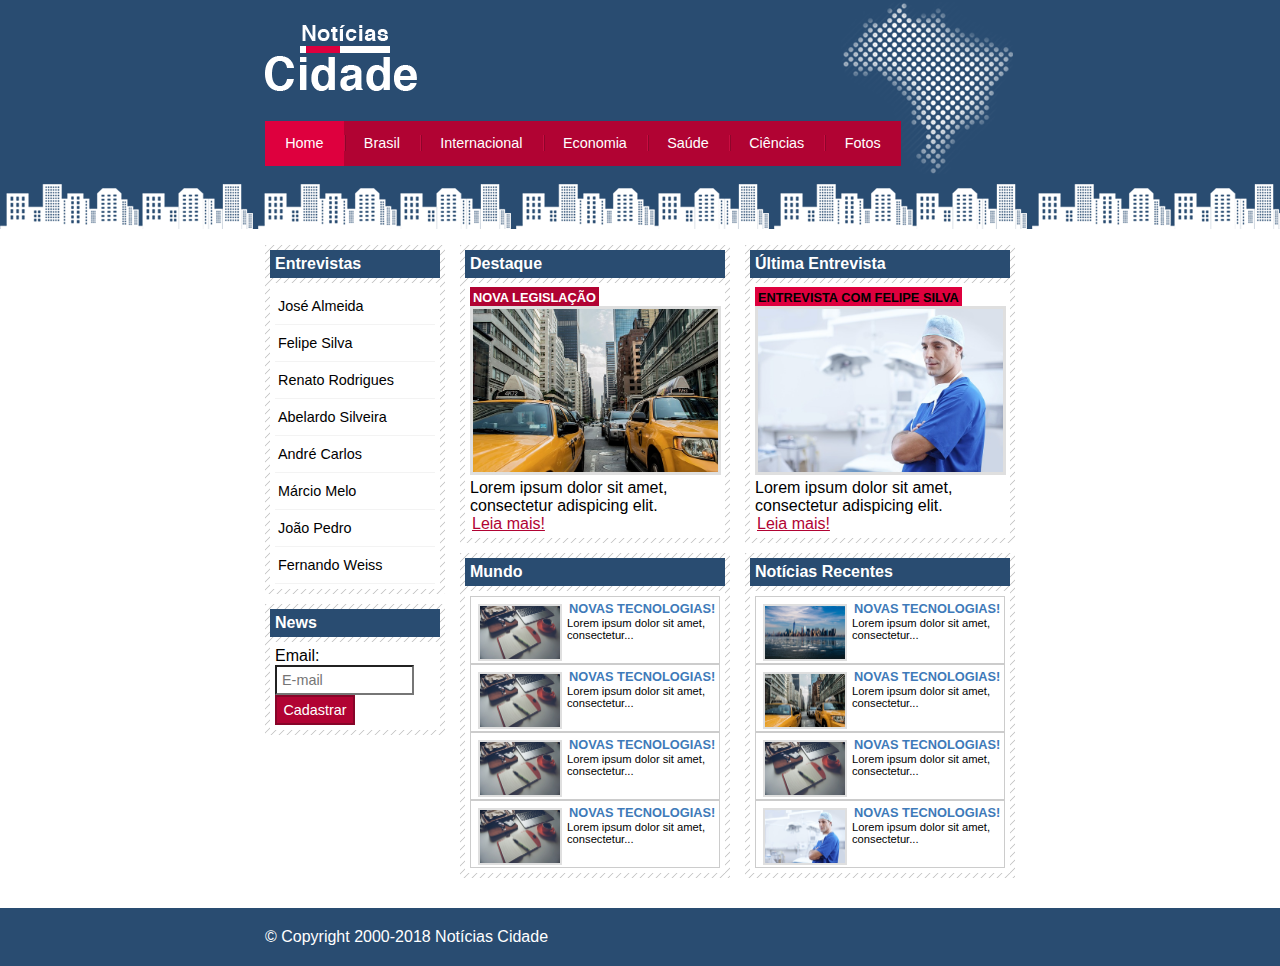
<file: index.html>
<!DOCTYPE html>
<html>
	<head>
		<title>Notícias Cidade</title>
		<meta charset="utf-8">


		<link rel="stylesheet" type="text/css" href="estilo.css">
	</head>
	<body class="home">
		<!--início container-->
		<div id="container">
			<!-- início container-->
			<div id="topo">
				<h1 class="logo">Notícias Cidade</h1>
				<ul id="navegacao">
					<li class="primeiro"><a id="home" href="index.html">Home</a></li>
					<li><a id="brasil" href="brasil.html">Brasil</a></li>
					<li><a id="internacional" href="internacional.html">Internacional</a></li>
					<li><a id="economia" href="economia.html">Economia</a></li>
					<li><a id="saude" href="saude.html">Saúde</a></li>
					<li><a id="ciencias" href="ciencias.html">Ciências</a></li>
					<li><a id="fotos" href="fotos.html">Fotos</a></li>
				</ul>
			</div> <!--fim/topo-->

			<!--início conteudo-->
			<div id="conteudo">
				<div id="primario">
					<div class="caixa destaque">
						<h2>Destaque</h2>
						<div class="caixa-conteudo">
							<h3>Nova Legislação</h3>
							<img class="imagem-principal" src="imagens/taxi.jpg" width="100%">
							<p>
								Lorem ipsum dolor sit amet, consectetur adispicing elit.
							</p>
							<a href="nova-legislacao.html">Leia mais!</a>
						</div>	
					</div>

					<div class="caixa">
						<h2>Mundo</h2>
						<div class="caixa-conteudo">
							<ul id="lista-noticias">
								<li>
									<a href="">
										<img src="imagens/tecnologia.jpg" width="80">
										<h3>Novas Tecnologias!</h3>
										<p>Lorem ipsum dolor sit amet, consectetur...</p>	
									</a>
								</li>
								<li>
									<a href="">
										<img src="imagens/tecnologia.jpg" width="80">
										<h3>Novas Tecnologias!</h3>
										<p>Lorem ipsum dolor sit amet, consectetur...</p>	
									</a>
								</li>
								<li>
									<a href="">
										<img src="imagens/tecnologia.jpg" width="80">
										<h3>Novas Tecnologias!</h3>
										<p>Lorem ipsum dolor sit amet, consectetur...</p>	
									</a>
								</li>
								<li>
									<a href="">
										<img src="imagens/tecnologia.jpg" width="80">
										<h3>Novas Tecnologias!</h3>
										<p>Lorem ipsum dolor sit amet, consectetur...</p>	
									</a>
								</li>
							</ul>
						</div>
					</div>

				</div>
				<div id="secundario">
					
					<div class="caixa entrevista">
						<h2>Última Entrevista</h2>
						<div class="caixa-conteudo">
							<h3>Entrevista com Felipe Silva</h3>
							<img class="imagem-principal" src="imagens/doutor.jpg" width="100%">
							<p>
								Lorem ipsum dolor sit amet, consectetur adispicing elit.
							</p>
							<a href="">Leia mais!</a>
						</div>
					</div>

					<div class="caixa">
						<h2>Notícias Recentes</h2>
						<div class="caixa-conteudo">
							
							<ul id="lista-noticias">
								<li>
									<a href="">
										<img src="imagens/cidade.jpg" width="80">
										<h3>Novas Tecnologias!</h3>
										<p>Lorem ipsum dolor sit amet, consectetur...</p>	
									</a>
								</li>
								<li>
									<a href="">
										<img src="imagens/taxi.jpg" width="80">
										<h3>Novas Tecnologias!</h3>
										<p>Lorem ipsum dolor sit amet, consectetur...</p>	
									</a>
								</li>
								<li>
									<a href="">
										<img src="imagens/tecnologia.jpg" width="80">
										<h3>Novas Tecnologias!</h3>
										<p>Lorem ipsum dolor sit amet, consectetur...</p>	
									</a>
								</li>
								<li>
									<a href="">
										<img src="imagens/doutor.jpg" width="80">
										<h3>Novas Tecnologias!</h3>
										<p>Lorem ipsum dolor sit amet, consectetur...</p>	
									</a>
								</li>
							</ul>

						</div>
					</div>

				</div>
				<!--início lateral-->
				<div id="lateral">
					<div class="caixa">
						<h2>Entrevistas</h2>
						<div class="caixa-conteudo">
							<ul>
								<li><a href="">José Almeida</a></li>
								<li><a href="">Felipe Silva</a></li>
								<li><a href="">Renato Rodrigues</a></li>
								<li><a href="">Abelardo Silveira</a></li>
								<li><a href="">André Carlos</a></li>
								<li><a href="">Márcio Melo</a></li>
								<li><a href="">João Pedro</a></li>
								<li><a href="">Fernando Weiss</a></li>
							</ul>
						</div>
					</div>
					<div class="caixa">
						<h2>News</h2>
						<div class="caixa-conteudo">
							<form>
								<div>
									<label for="email">Email:</label>
									<input type="text" name="email" id="email" placeholder="E-mail">
								</div>
								<div>
									<input class="submit" type="submit" value="Cadastrar">
								</div>
							</form>
						</div>
					</div>
				</div><!--fim/lateral-->
			</div><!--fim/conteudo-->

		</div><!--fim/container-->
		
		<div id="container-rodape" style="clear: both;">
			<div id="rodape">
				&copy; Copyright 2000-2018 Notícias Cidade
			</div>
		</div>

	</body>
</html>
</file>
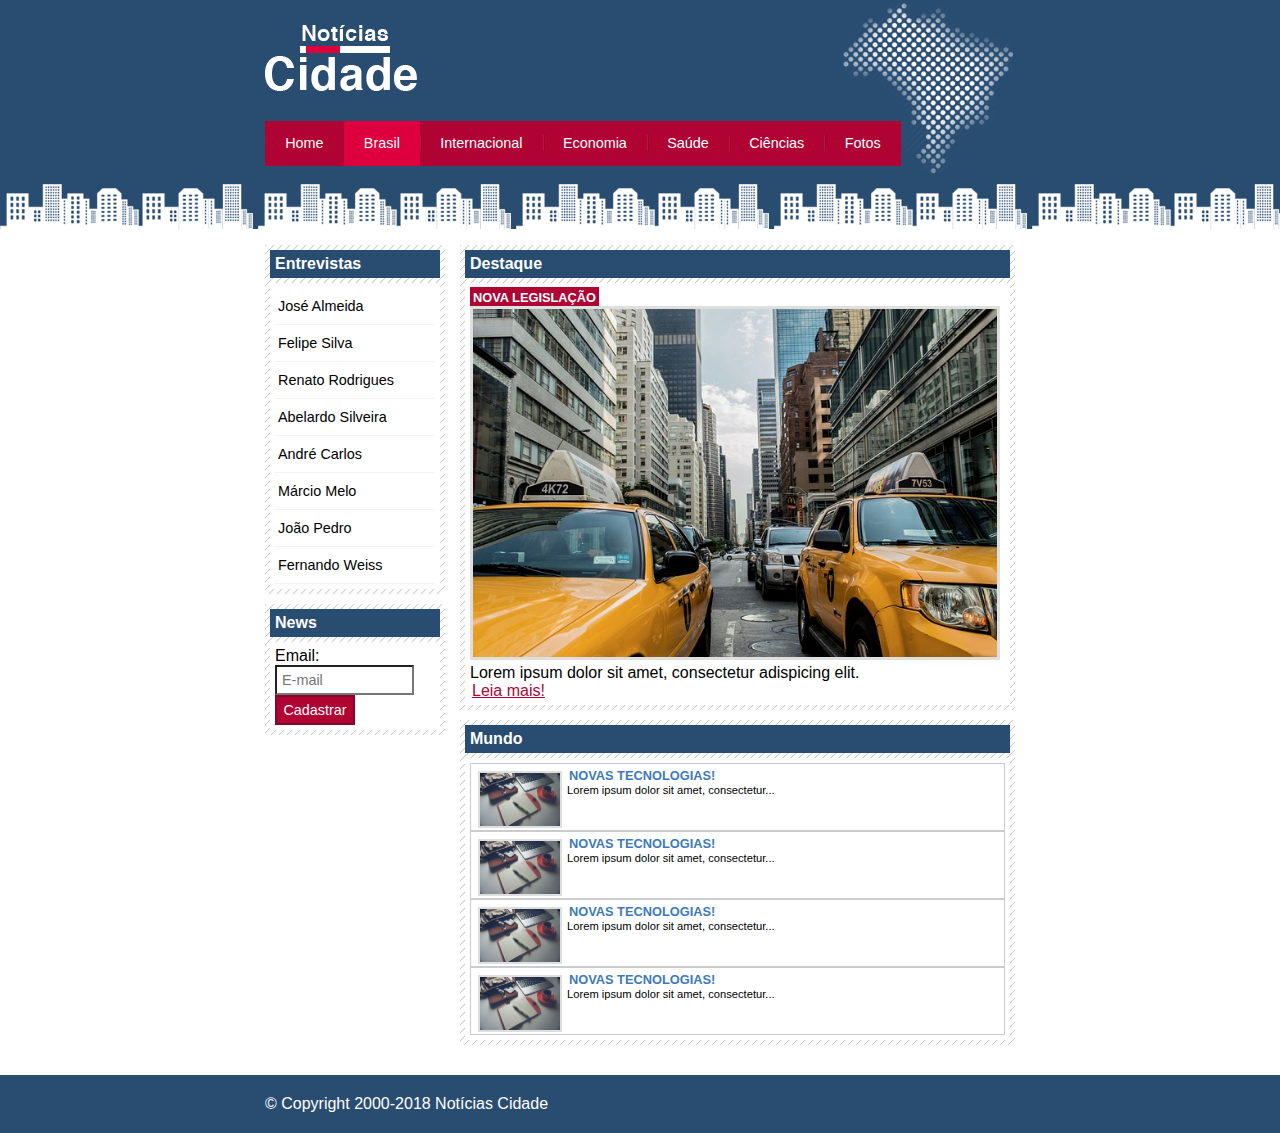
<file: brasil.html>
<!DOCTYPE html>
<html>
	<head>
		<title>Notícias Cidade</title>
		<meta charset="utf-8">


		<link rel="stylesheet" type="text/css" href="estilo.css">
	</head>
	<body id="duas-colunas" class="brasil">
		<!--início container-->
		<div id="container">
			<!-- início container-->
			<div id="topo">
				<h1 class="logo">Notícias Cidade</h1>
				<ul id="navegacao">
					<li class="primeiro"><a id="home" href="index.html">Home</a></li>
					<li><a id="brasil" href="brasil.html">Brasil</a></li>
					<li><a id="internacional" href="internacional.html">Internacional</a></li>
					<li><a id="economia" href="economia.html">Economia</a></li>
					<li><a id="saude" href="saude.html">Saúde</a></li>
					<li><a id="ciencias" href="ciencias.html">Ciências</a></li>
					<li><a id="fotos" href="fotos.html">Fotos</a></li>
				</ul>
			</div> <!--fim/topo-->

			<!--início conteudo-->
			<div id="conteudo">
				<div id="primario">
					<div class="caixa destaque">
						<h2>Destaque</h2>
						<div class="caixa-conteudo">
							<h3>Nova Legislação</h3>
							<img class="imagem-principal" src="imagens/taxi.jpg" width="100%">
							<p>
								Lorem ipsum dolor sit amet, consectetur adispicing elit.
							</p>
							<a href="">Leia mais!</a>
						</div>	
					</div>

					<div class="caixa">
						<h2>Mundo</h2>
						<div class="caixa-conteudo">
							<ul id="lista-noticias">
								<li>
									<a href="">
										<img src="imagens/tecnologia.jpg" width="80">
										<h3>Novas Tecnologias!</h3>
										<p>Lorem ipsum dolor sit amet, consectetur...</p>	
									</a>
								</li>
								<li>
									<a href="">
										<img src="imagens/tecnologia.jpg" width="80">
										<h3>Novas Tecnologias!</h3>
										<p>Lorem ipsum dolor sit amet, consectetur...</p>	
									</a>
								</li>
								<li>
									<a href="">
										<img src="imagens/tecnologia.jpg" width="80">
										<h3>Novas Tecnologias!</h3>
										<p>Lorem ipsum dolor sit amet, consectetur...</p>	
									</a>
								</li>
								<li>
									<a href="">
										<img src="imagens/tecnologia.jpg" width="80">
										<h3>Novas Tecnologias!</h3>
										<p>Lorem ipsum dolor sit amet, consectetur...</p>	
									</a>
								</li>
							</ul>
						</div>
					</div>

				</div>
				<!--início lateral-->
				<div id="lateral">
					<div class="caixa">
						<h2>Entrevistas</h2>
						<div class="caixa-conteudo">
							<ul>
								<li><a href="">José Almeida</a></li>
								<li><a href="">Felipe Silva</a></li>
								<li><a href="">Renato Rodrigues</a></li>
								<li><a href="">Abelardo Silveira</a></li>
								<li><a href="">André Carlos</a></li>
								<li><a href="">Márcio Melo</a></li>
								<li><a href="">João Pedro</a></li>
								<li><a href="">Fernando Weiss</a></li>
							</ul>
						</div>
					</div>
					<div class="caixa">
						<h2>News</h2>
						<div class="caixa-conteudo">
							<form>
								<div>
									<label for="email">Email:</label>
									<input type="text" name="email" id="email" placeholder="E-mail">
								</div>
								<div>
									<input class="submit" type="submit" value="Cadastrar">
								</div>
							</form>
						</div>
					</div>
				</div><!--fim/lateral-->
			</div><!--fim/conteudo-->

		</div><!--fim/container-->
		
		<div id="container-rodape" style="clear: both;">
			<div id="rodape">
				&copy; Copyright 2000-2018 Notícias Cidade
			</div>
		</div>

	</body>
</html>
</file>
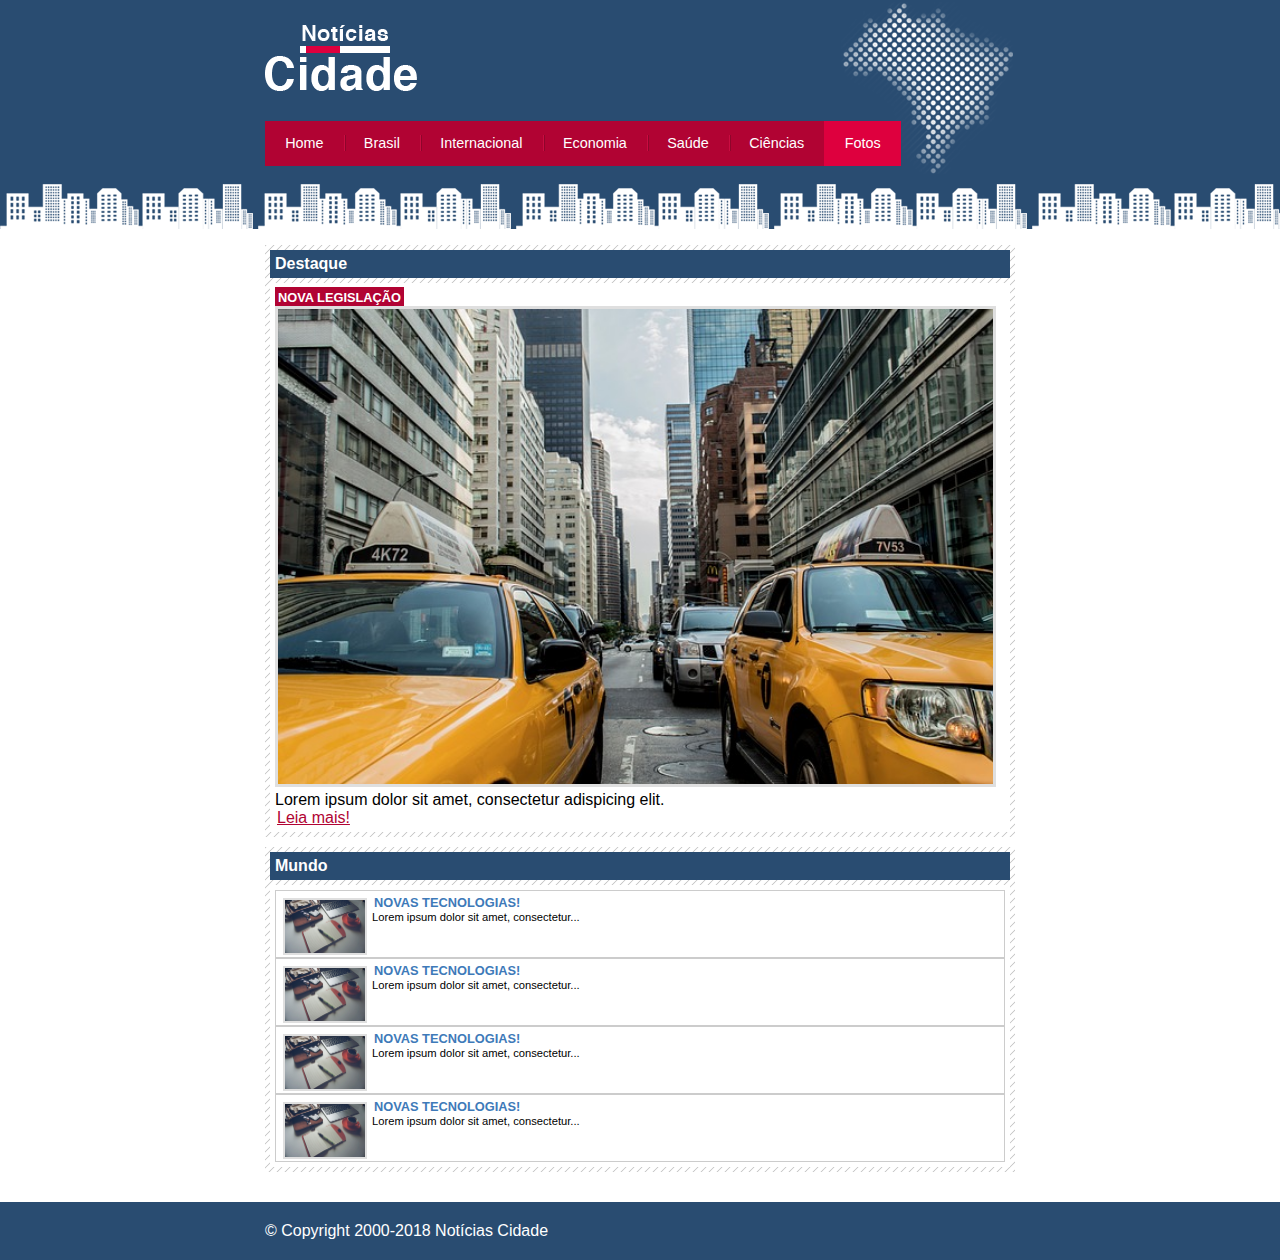
<file: fotos.html>
<!DOCTYPE html>
<html>
	<head>
		<title>Notícias Cidade</title>
		<meta charset="utf-8">


		<link rel="stylesheet" type="text/css" href="estilo.css">
	</head>
	<body id="uma-coluna" class="fotos">
		<!--início container-->
		<div id="container">
			<!-- início container-->
			<div id="topo">
				<h1 class="logo">Notícias Cidade</h1>
				<ul id="navegacao">
					<li class="primeiro"><a id="home" href="index.html">Home</a></li>
					<li><a id="brasil" href="brasil.html">Brasil</a></li>
					<li><a id="internacional" href="internacional.html">Internacional</a></li>
					<li><a id="economia" href="economia.html">Economia</a></li>
					<li><a id="saude" href="saude.html">Saúde</a></li>
					<li><a id="ciencias" href="ciencias.html">Ciências</a></li>
					<li><a id="fotos" href="fotos.html">Fotos</a></li>
				</ul>
			</div> <!--fim/topo-->

			<!--início conteudo-->
			<div id="conteudo">
				<div id="primario">
					<div class="caixa destaque">
						<h2>Destaque</h2>
						<div class="caixa-conteudo">
							<h3>Nova Legislação</h3>
							<img class="imagem-principal" src="imagens/taxi.jpg" width="100%">
							<p>
								Lorem ipsum dolor sit amet, consectetur adispicing elit.
							</p>
							<a href="">Leia mais!</a>
						</div>	
					</div>

					<div class="caixa">
						<h2>Mundo</h2>
						<div class="caixa-conteudo">
							<ul id="lista-noticias">
								<li>
									<a href="">
										<img src="imagens/tecnologia.jpg" width="80">
										<h3>Novas Tecnologias!</h3>
										<p>Lorem ipsum dolor sit amet, consectetur...</p>	
									</a>
								</li>
								<li>
									<a href="">
										<img src="imagens/tecnologia.jpg" width="80">
										<h3>Novas Tecnologias!</h3>
										<p>Lorem ipsum dolor sit amet, consectetur...</p>	
									</a>
								</li>
								<li>
									<a href="">
										<img src="imagens/tecnologia.jpg" width="80">
										<h3>Novas Tecnologias!</h3>
										<p>Lorem ipsum dolor sit amet, consectetur...</p>	
									</a>
								</li>
								<li>
									<a href="">
										<img src="imagens/tecnologia.jpg" width="80">
										<h3>Novas Tecnologias!</h3>
										<p>Lorem ipsum dolor sit amet, consectetur...</p>	
									</a>
								</li>
							</ul>
						</div>
					</div>
				</div>
			</div><!--fim/conteudo-->

		</div><!--fim/container-->
		
		<div id="container-rodape" style="clear: both;">
			<div id="rodape">
				&copy; Copyright 2000-2018 Notícias Cidade
			</div>
		</div>

	</body>
</html>
</file>
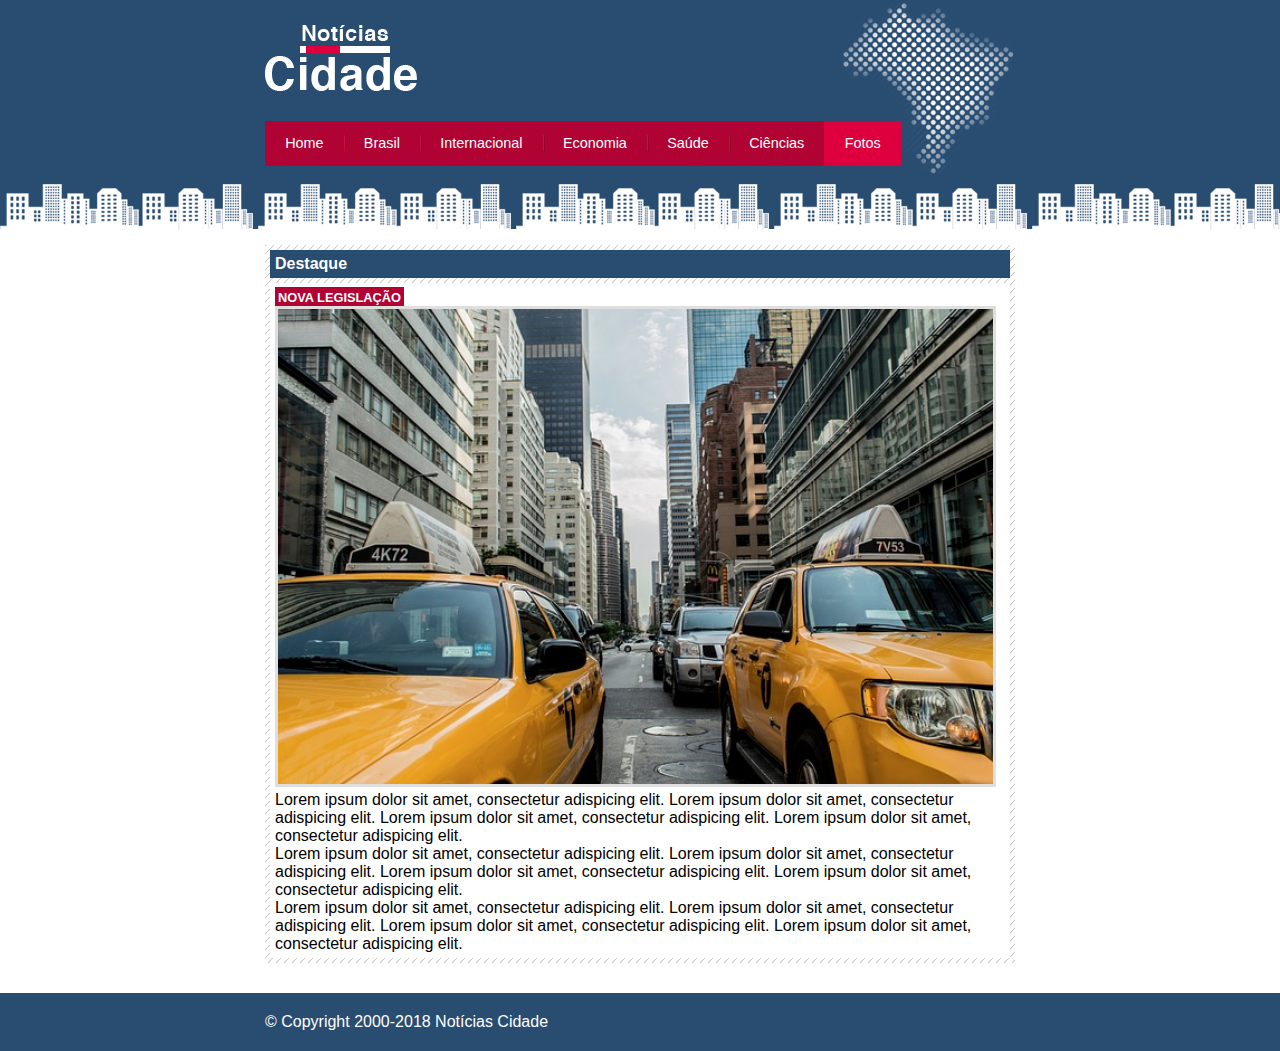
<file: nova-legislacao.html>
<!DOCTYPE html>
<html>
	<head>
		<title>Notícias Cidade</title>
		<meta charset="utf-8">


		<link rel="stylesheet" type="text/css" href="estilo.css">
	</head>
	<body id="uma-coluna" class="fotos">
		<!--início container-->
		<div id="container">
			<!-- início container-->
			<div id="topo">
				<h1 class="logo">Notícias Cidade</h1>
				<ul id="navegacao">
					<li class="primeiro"><a id="home" href="index.html">Home</a></li>
					<li><a id="brasil" href="brasil.html">Brasil</a></li>
					<li><a id="internacional" href="internacional.html">Internacional</a></li>
					<li><a id="economia" href="economia.html">Economia</a></li>
					<li><a id="saude" href="saude.html">Saúde</a></li>
					<li><a id="ciencias" href="ciencias.html">Ciências</a></li>
					<li><a id="fotos" href="fotos.html">Fotos</a></li>
				</ul>
			</div> <!--fim/topo-->

			<!--início conteudo-->
			<div id="conteudo">
				<div id="primario">
					<div class="caixa destaque">
						<h2>Destaque</h2>
						<div class="caixa-conteudo">
							<h3>Nova Legislação</h3>
							<img class="imagem-principal" src="imagens/taxi.jpg" width="100%">
							<p>
								Lorem ipsum dolor sit amet, consectetur adispicing elit. Lorem ipsum dolor sit amet, consectetur adispicing elit. Lorem ipsum dolor sit amet, consectetur adispicing elit. Lorem ipsum dolor sit amet, consectetur adispicing elit.
							</p>
							<p>
								Lorem ipsum dolor sit amet, consectetur adispicing elit. Lorem ipsum dolor sit amet, consectetur adispicing elit. Lorem ipsum dolor sit amet, consectetur adispicing elit. Lorem ipsum dolor sit amet, consectetur adispicing elit.
							</p>
							<p>
								Lorem ipsum dolor sit amet, consectetur adispicing elit. Lorem ipsum dolor sit amet, consectetur adispicing elit. Lorem ipsum dolor sit amet, consectetur adispicing elit. Lorem ipsum dolor sit amet, consectetur adispicing elit.
							</p>
						</div>	
					</div>
				</div>
			</div><!--fim/conteudo-->

		</div><!--fim/container-->
		
		<div id="container-rodape" style="clear: both;">
			<div id="rodape">
				&copy; Copyright 2000-2018 Notícias Cidade
			</div>
		</div>

	</body>
</html>
</file>
<file: estilo.css>
*{
	margin: 0px;
	padding: 0px; 
}

body{
	font-family: "Trebuchet MS", Helvetica, sans-serif;
	background: #fff url(imagens/fundo.png) repeat-x left top;
}

body.home #navegacao a#home, body.brasil #navegacao a#brasil, body.internacional #navegacao a#internacional, body.economia #navegacao a#economia, body.saude #navegacao a#saude, body.ciencias #navegacao a#ciencias, body.fotos #navegacao a#fotos{
	color: #fff;
	background: #de003e;
	cursor: text;
}

a:link, a:visited{
	color: #b10333;
	padding: 2px;
}

a:hover{
	color: #e50040;
}

ul{
	margin: 0px;
	padding: 0px;
	list-style: none;
}

#container{
	width: 750px;
	margin: 0 auto;
}

#topo{
	height: 150px;
	background: url(imagens/detalhe-topo.png) no-repeat right top;
	padding-top: 25px;
}

#topo ul{
	margin-top: 30px;
	background: #b10333;
	float: left;
}

#topo ul li{
	float: left;
}

#topo ul li a{
	font-size: 0.9em;
	display: block;
	padding: 0.5em 1.4em;
	text-decoration: none;
	line-height: 2.1em;
	color: #fff;
	background: url(imagens/divisor.png) no-repeat left center;
}

#topo ul .primeiro a{
	background: none;
}

#topo ul a:hover{
	color: #69001d;
}

#conteudo{
	margin-top: 60px;
	background: #f5f5f5;
}

#primario{
	width: 270px;
	float: left;
	margin: 0 0 20px 195px;
}

#duas-colunas #primario{
	width: 555px;
}

#uma-coluna #primario{
	width: 750px;
	margin: 0 0 20px 0px;
}

#secundario{
	width: 270px;
	float: left;
	margin: 0 0 20px 15px;
}

#lateral{
	width: 180px;
	float: left;
	margin: 0 0 20px -750px;
}

.caixa{
	margin: 10px 0;
	padding: 5px;
	background: #f3f3f3 url(imagens/fundo-caixa.png);
}

.caixa-conteudo{
	margin-top: 5px;
	padding: 5px;
	background: #fff;
}

h2{
	font-size: 1em;
	background: #294c71;
	color: #fff;
	padding: 5px;
}

#lateral ul a{
	font-size: 0.9em;
	padding: 3px;
	display: block;
	line-height: 30px;
	color: #000;
	text-decoration: none;
	border-bottom: 1px solid #f3f3f3; 
}

#lateral ul a:hover{
	background: #f9f9f9 url(imagens/marcador.png) no-repeat left center;
	color: #a1a1a1;
	padding-left: 20px;
}

label{
	display: block;
	cursor: pointer;
}

input{
	padding: 5px;
	width: 125px;
	font-size: 0.9em;
	background-color: #fff;
}

input.submit{
	width: 80px;
	color: #fff;
	background-color: #b10333;
	border: 2px solid #870529;
}

img{
	border: 2px solid #dfdfdf;
}

img.imagem-principal{
	width: 98%;
	border: 3px solid #dfdfdf;
}

h3{
	text-transform: uppercase;
	display: inline;
	font-size: 0.8em;
	padding: 3px;
}

.destaque h3{
	background: #b10333;
	color: #fff;
}

.entrevista h3{
	background: #de003e;
}

#lista-noticias li{
	padding: 2px;
	height: 62px;
	border: 1px solid #CCC;
}

#lista-noticias li a img{
	float: left;
	margin: 5px;
}

#lista-noticias li a{
	text-decoration: none;
}

#lista-noticias li a h3{
	font-size: 0.8em;
	padding: 0;
	color: #3e7ab9;
}

#lista-noticias li a p{
	font-size: 0.7em;
	color: black;
}

#lista-noticias li:hover{
	background: #eee;
	cursor: pointer;
}

#container-rodape{
	background: #294c71;
	padding: 20px;
}

#rodape{
	width: 750px;
	margin: 0 auto;
	color: #fff;
}

.logo{
	width: 152px;
	height: 66px;
	background: url(imagens/logo.png) no-repeat center;
	text-indent: -3000px;
}
</file>
